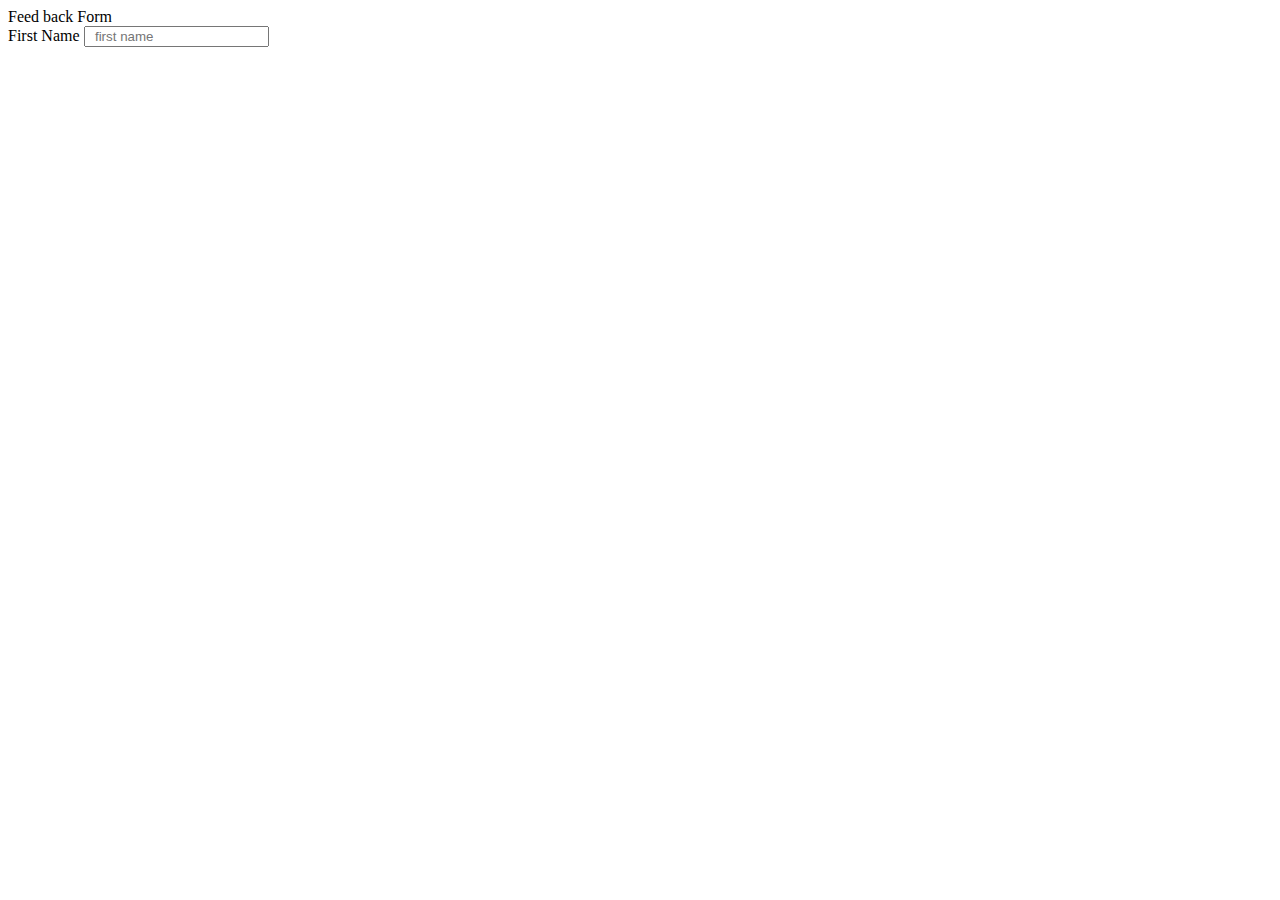
<file: index.html>
<!DOCTYPE html>
<html lang="en">
<head>
    <meta charset="UTF-8">
    <meta http-equiv="X-UA-Compatible" content="IE=edge">
    <meta name="viewport" content="width=device-width, initial-scale=1.0">
    <title>Feed back Form</title>
</head>
<body>
    <div class="frm">
        Feed back Form
    </div>
    <div class="container">
        <form action="action_page.php">
            <label for="frstNm">First Name</label>
            <input type="text" id="fn" name="firstname" placeholder="  first name ">
        </form>
    </div>
</body>
</html>
</file>
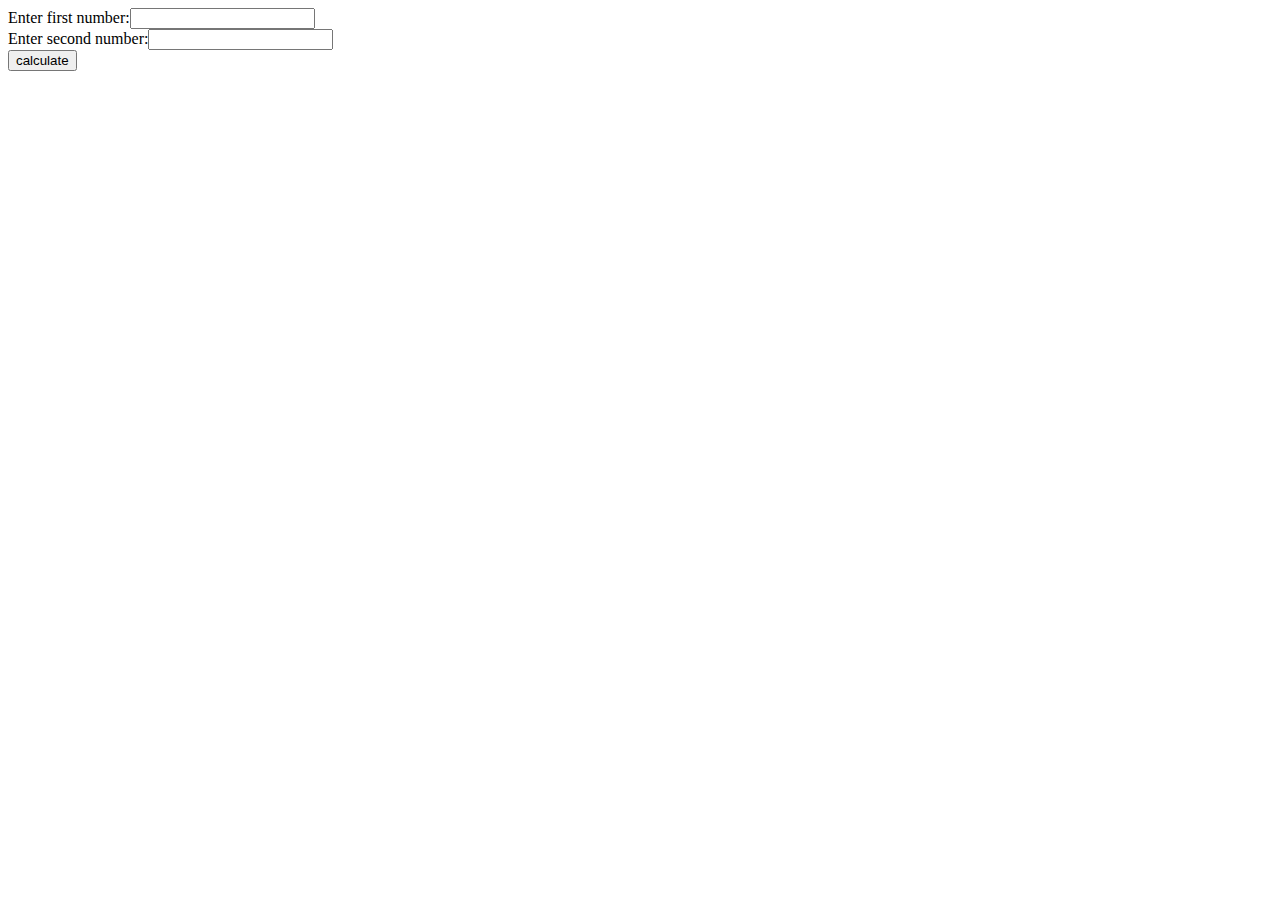
<file: AddTwo.html>
<!DOCTYPE html>
<html>
<head>
<meta charset="ISO-8859-1">
<title>addition of two numbers</title>
</head>
<body>
<form action = "doAdd"  method = "Post">
Enter first number:<input type = "text" name = "n1"><br>
Enter second number:<input type = "text" name = "n2"><br>
<input type = "submit" value = "calculate">
</form>
</body>
</html>
</file>
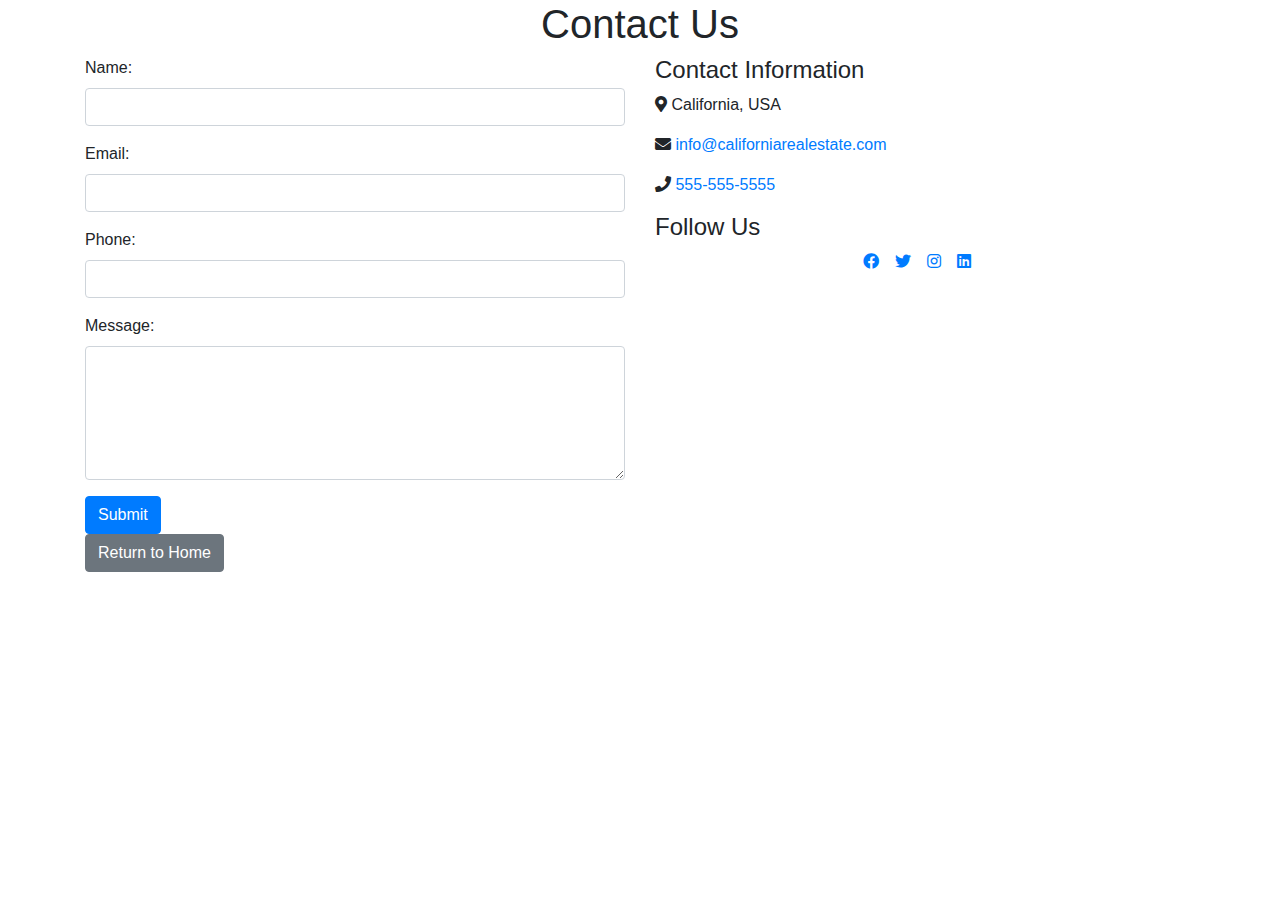
<file: contactUs.html>
<!DOCTYPE html>
<html>
<head>
  <link rel="stylesheet" href="https://maxcdn.bootstrapcdn.com/bootstrap/4.0.0/css/bootstrap.min.css">
  <link rel="stylesheet" href="https://cdnjs.cloudflare.com/ajax/libs/font-awesome/5.15.1/css/all.min.css">
  <script src="https://code.jquery.com/jquery-3.2.1.slim.min.js"></script>
  <script src="https://cdnjs.cloudflare.com/ajax/libs/popper.js/1.12.9/umd/popper.min.js"></script>
  <script src="https://maxcdn.bootstrapcdn.com/bootstrap/4.0.0/js/bootstrap.min.js"></script>
  <title>California Real Estate - Contact Us</title>
</head>
<body>
  <div class="container">
    <h1 class="text-center">Contact Us</h1>
    <div class="row">
      <div class="col-md-6">
        <form>
          <div class="form-group">
            <label for="name">Name:</label>
            <input type="text" class="form-control" id="name" required>
          </div>
          <div class="form-group">
            <label for="email">Email:</label>
            <input type="email" class="form-control" id="email" required>
          </div>
          <div class="form-group">
            <label for="phone">Phone:</label>
            <input type="tel" class="form-control" id="phone" required>
          </div>
          <div class="form-group">
            <label for="message">Message:</label>
            <textarea class="form-control" id="message" rows="5" required></textarea>
          </div>
          
          <button type="submit" class="btn btn-primary">Submit</button>
          
           <div class="form-group">
      <a href="index.html" class="btn btn-secondary">Return to Home</a>
    </div>
          
        </form>
      </div>
      <div class="col-md-6">
        <h4>Contact Information</h4>
        <p>
          <i class="fas fa-map-marker-alt"></i> California, USA
        </p>
        <p>
          <i class="fas fa-envelope"></i> <a href="mailto:info@californiarealestate.com">info@californiarealestate.com</a>
        </p>
        <p>
          <i class="fas fa-phone"></i> <a href="tel:555-555-5555">555-555-5555</a>
        </p>
        <h4>Follow Us</h4>
        <div class="d-flex justify-content-center">
          <a href="#" class="mr-3"><i class="fab fa-facebook"></i></a>
          <a href="#" class="mr-3"><i class="fab fa-twitter"></i></a>
<a href="#" class="mr-3"><i class="fab fa-instagram"></i></a>
<a href="#" class="mr-3"><i class="fab fa-linkedin"></i></a>
</div>
</div>
</div>

  </div>
</body>
</html>
</file>
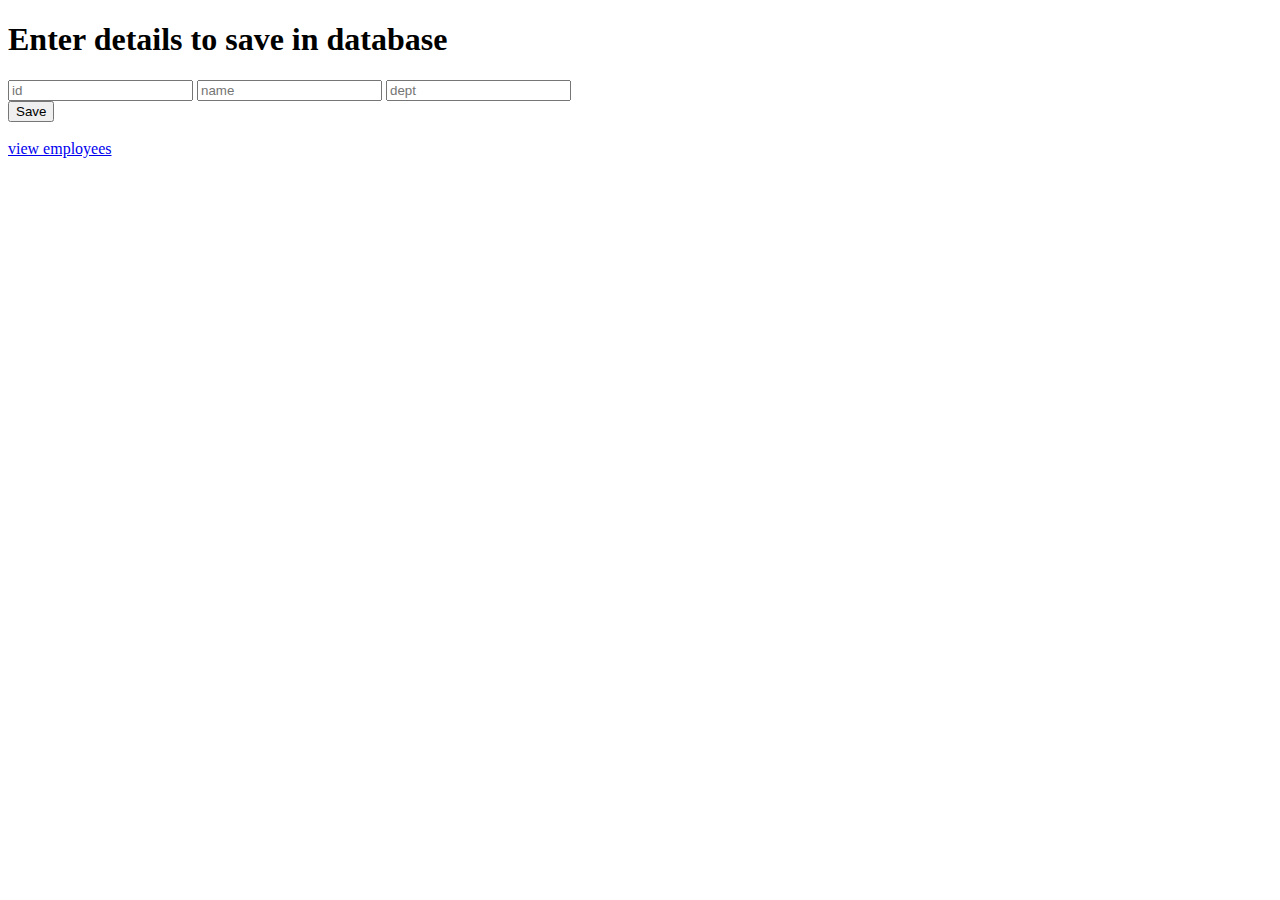
<file: employee.html>
<!DOCTYPE html>
<html>
<head>
<meta charset="ISO-8859-1" />
<title>CRUD Servlet</title>
</head>
<body>
<h1>Enter details to save in database</h1>
<form action="reportservlet" method="post">

<input type="text" name="id" placeholder= "id" >

<input type="text" name="name" placeholder= "name" >

<input type="text" name="dept" placeholder= "dept" ><br>

<input type="submit" value="Save" ><br>

<br>
<a href="viewservlet">view employees</a>
</form>
</body>
</html>
</file>
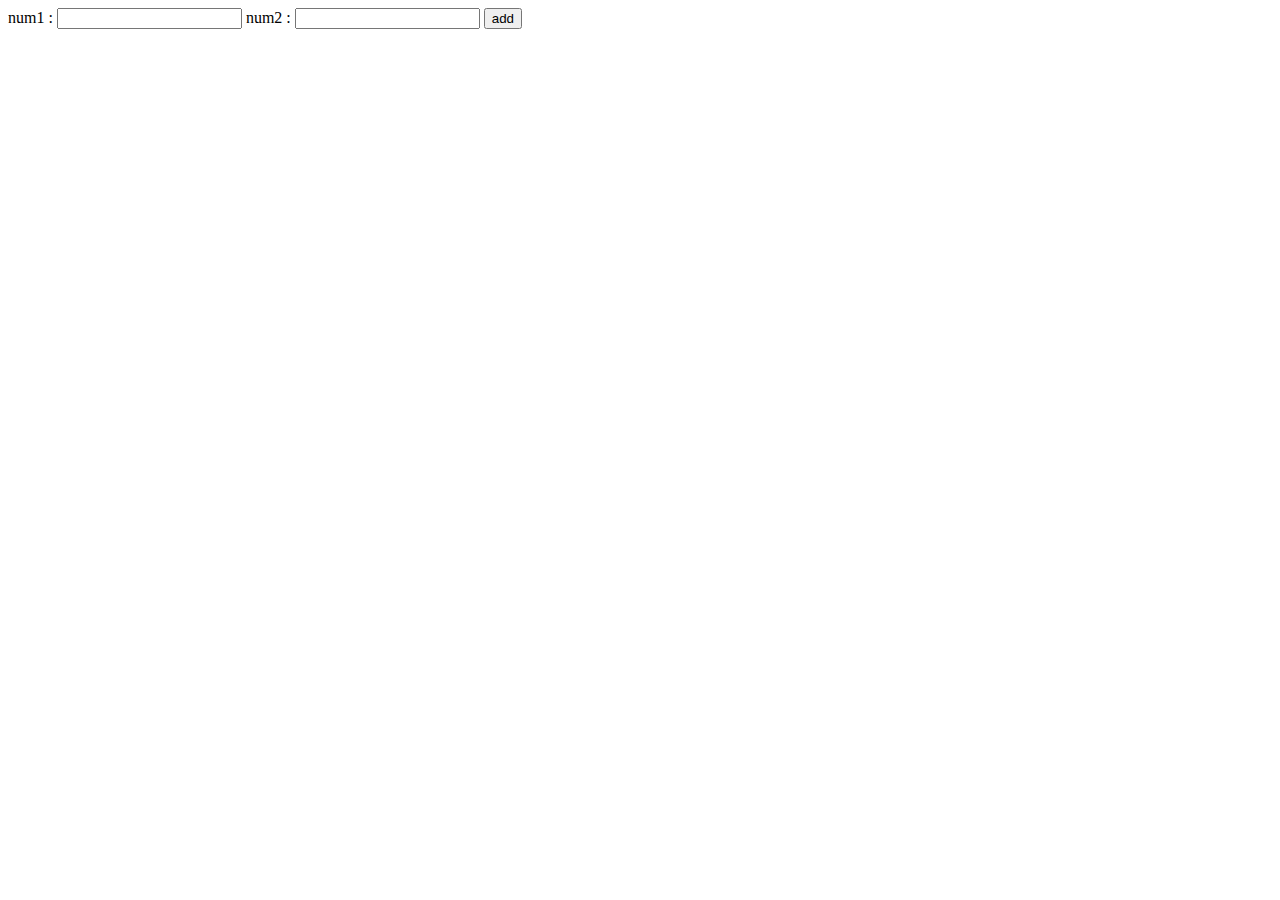
<file: idx.html>
<!DOCTYPE html>
<html>
<head>
<meta charset="ISO-8859-1">
<title>add to numbers</title>
</head>
<body>
<form action="add" method = "post">
num1 : <input type = "text" name ="n1" >
num2 : <input type = "text" name ="n2" >
<input type = "submit" value="add">
</form>
</body>
</html>
</file>
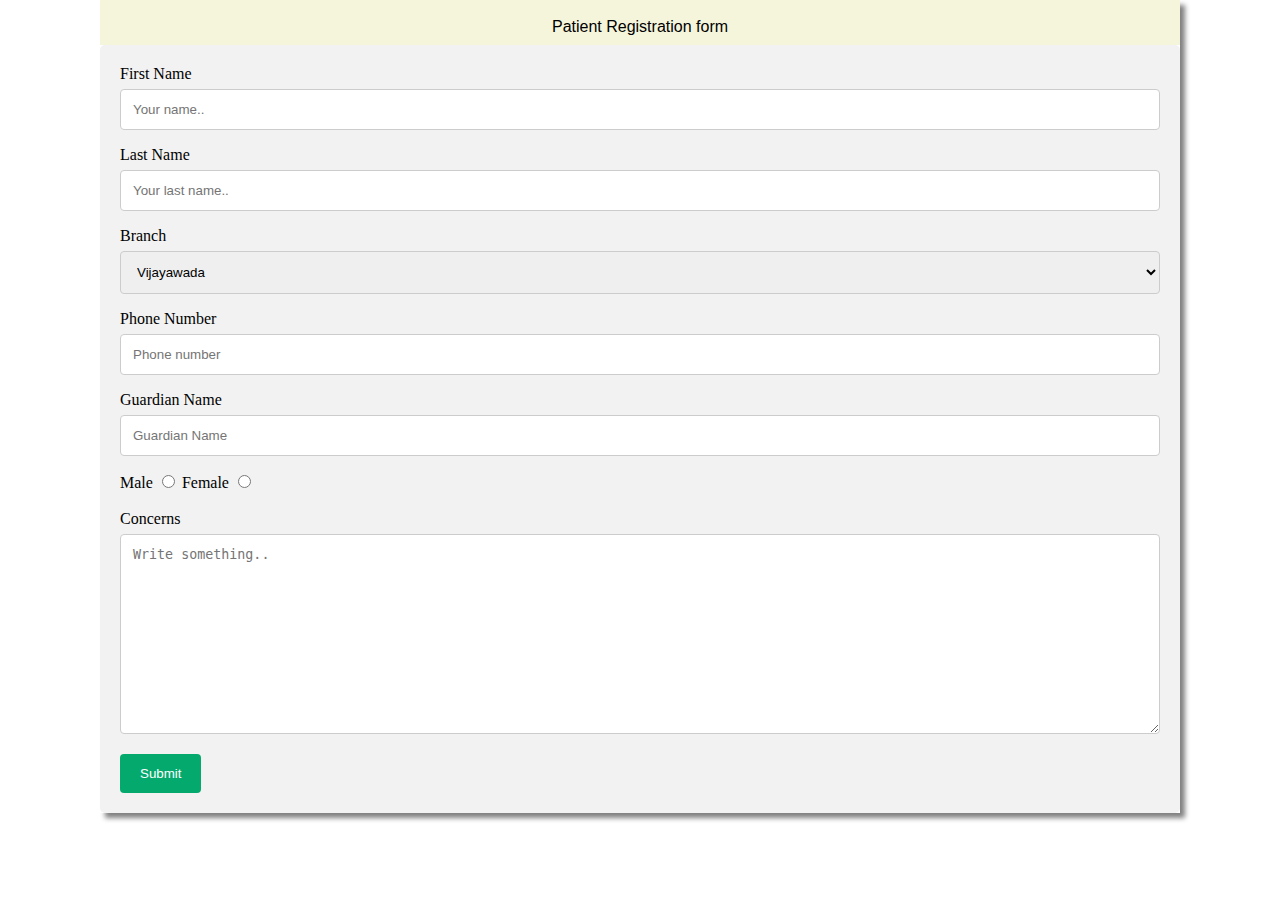
<file: Registration.html>
<!DOCTYPE html>
<html lang="en">
<head>
    <meta charset="UTF-8">
    <meta http-equiv="X-UA-Compatible" content="IE=edge">
    <meta name="viewport" content="width=device-width, initial-scale=1.0">
    <title>Aarogya Hospitals Registration</title>
    <link rel="stylesheet" href="formStyle.css">

</head>
<body>
    <div id="frm">
        <br>
        Patient Registration form
    </div>
    <div class="container">
        <form action="action_page.php">
      
          <label for="fname">First Name</label>
          <input type="text" id="fname" name="firstname" placeholder="Your name..">
      
          <label for="lname">Last Name</label>
          <input type="text" id="lname" name="lastname" placeholder="Your last name..">
      
          <label for="Branch">Branch</label>
          <select id="Brch" name="Brch">
            <option value="Vijayawada">Vijayawada</option> 
            <option value="Hyderabad">Hyderabad</option>
            <option value="Vizag">Vizag</option>
          </select>

          <label for="phno">Phone Number</label>
          <input type="text" id="phno" name="cntno" placeholder="Phone number">
      
          <label for="guardianname">Guardian Name</label>
          <input type="text" id="guardianname" name="guardianname" placeholder="Guardian Name">
<br>
          <label for="Gender">Male</label>
          <input type="radio" name="f\male" id="m">
          <label for="Gender"> Female</label>
          <input type="radio" name="f\male" id="f">
          <br>
<br>
          <label for="Concerns">Concerns</label>
          <textarea id="subject" name="subject" placeholder="Write something.." style="height:200px"></textarea>

      
          <input type="submit" value="Submit">
      
        </form>
      </div>
</body>
</html>
</file>
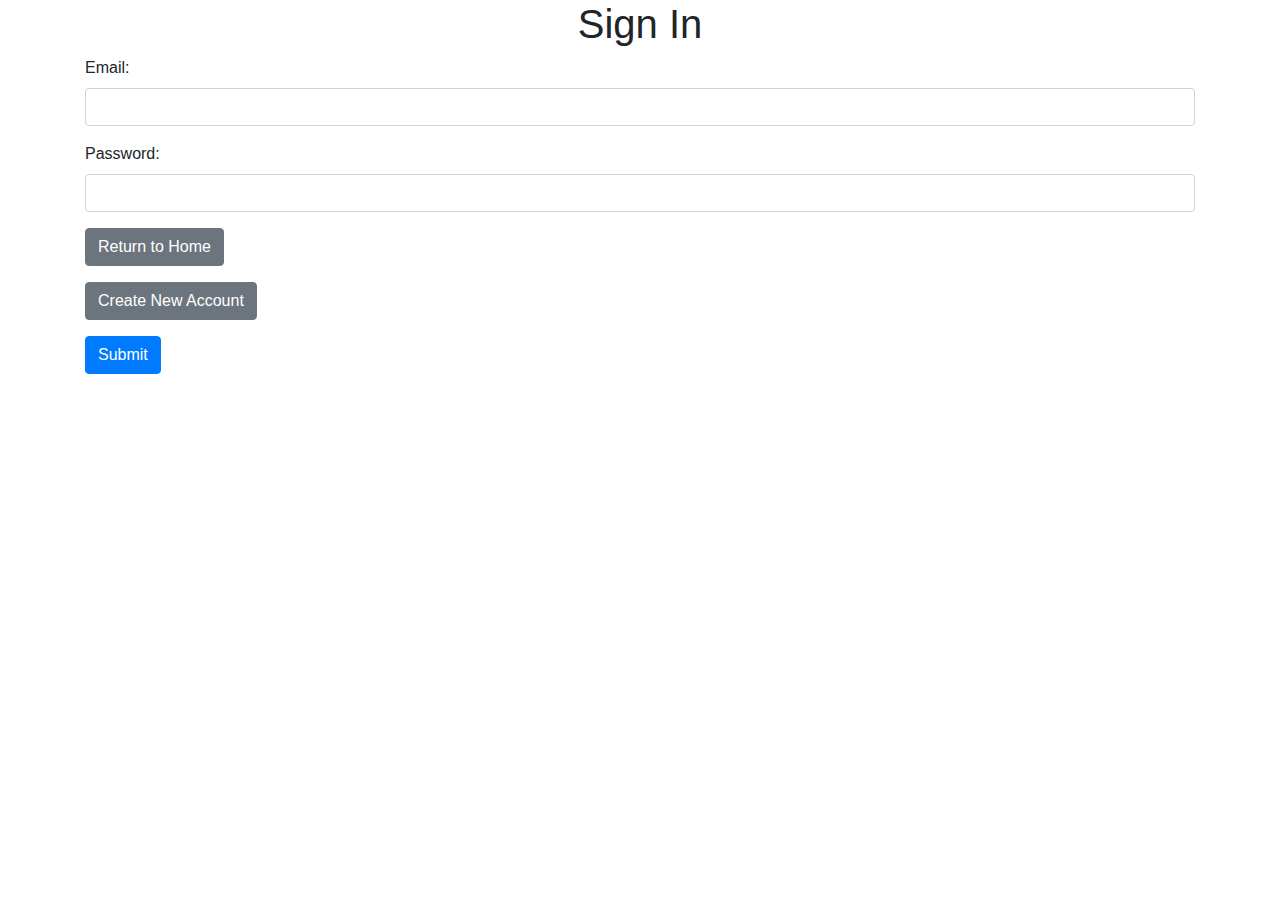
<file: SignIn.html>
<!DOCTYPE html>
<html>
<head>
  <link rel="stylesheet" href="https://maxcdn.bootstrapcdn.com/bootstrap/4.0.0/css/bootstrap.min.css">
  <script src="https://code.jquery.com/jquery-3.2.1.slim.min.js"></script>
  <script src="https://cdnjs.cloudflare.com/ajax/libs/popper.js/1.12.9/umd/popper.min.js"></script>
  <script src="https://maxcdn.bootstrapcdn.com/bootstrap/4.0.0/js/bootstrap.min.js"></script>
  <script>
    function validateForm() {
      var name = document.forms["signinForm"]["name"].value;
      var email = document.forms["signinForm"]["email"].value;
      var phone = document.forms["signinForm"]["phone"].value;
      var password = document.forms["signinForm"]["password"].value;

      if (name == "") {
        alert("Name must be filled out");
        return false;
      }

      if (email == "") {
        alert("Email must be filled out");
        return false;
      }

      if (phone == "") {
        alert("Phone number must be filled out");
        return false;
      }

      if (password == "") {
        alert("Password must be filled out");
        return false;
      }
      // additional validation can be added here
    }
  </script>
</head>
<body>

<div class="container">
  <h1 class="text-center">Sign In</h1>
  <form name="signinForm" action="submitSignIn" method = "Post" onsubmit="return validateForm()">
    
    <div class="form-group">
      <label for="email">Email:</label>
      <input type="email" class="form-control" id="email" name="email" required>
    </div>
    
    <div class="form-group">
      <label for="password">Password:</label>
      <input type="password" class="form-control" id="password" name="password" required>
    </div>
    <div class="form-group">
      <a href="index.html" class="btn btn-secondary">Return to Home</a>
    </div>
    <div class="form-group">
      <a href="SignUp.html" class="btn btn-secondary">Create New Account</a>
    </div>
    <div class="form-group">
        <input type="submit" value="Submit" class="btn btn-primary">
    </div>
  </form>
</div>

</body>
</html>
</file>
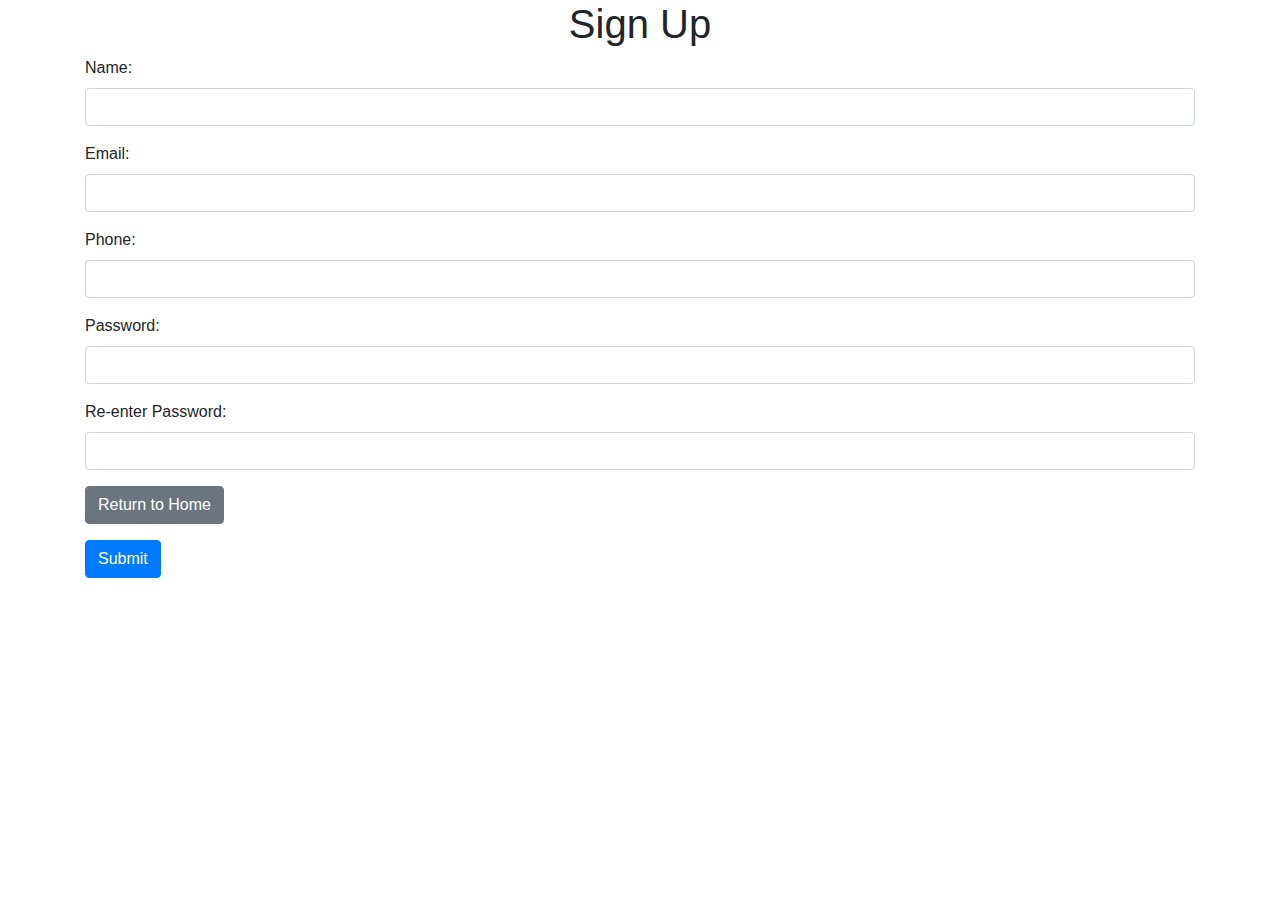
<file: SignUp.html>
<!DOCTYPE html>
<html>
<head>
  <link rel="stylesheet" href="https://maxcdn.bootstrapcdn.com/bootstrap/4.0.0/css/bootstrap.min.css">
  <script src="https://code.jquery.com/jquery-3.2.1.slim.min.js"></script>
  <script src="https://cdnjs.cloudflare.com/ajax/libs/popper.js/1.12.9/umd/popper.min.js"></script>
  <script src="https://maxcdn.bootstrapcdn.com/bootstrap/4.0.0/js/bootstrap.min.js"></script>
  <script>
    function validateForm() {
      var name = document.forms["signupForm"]["name"].value;
      var email = document.forms["signupForm"]["email"].value;
      var phone = document.forms["signupForm"]["phone"].value;
      var password = document.forms["signupForm"]["password"].value;
      var password2 = document.forms["signupForm"]["password2"].value;

      // validate name
      if (name == "") {
        alert("Name must be filled out");
        return false;
      } else if (!/^[a-zA-Z]+/.test(name)) {
        alert("Name must start with a letter");
        return false;
      }

      // validate email
      if (email == "") {
        alert("Email must be filled out");
        return false;
      } else if (!/^\S+@\S+\.\S+$/.test(email)) {
        alert("Invalid email format");
        return false;
      }

      // validate phone
      if (phone == "") {
        alert("Phone number must be filled out");
        return false;
      }
      
      // validate password
      if (password == "") {
        alert("Password must be filled out");
        return false;
      } else if (password.length < 8) {
        alert("Password must be at least 8 characters long");
        return false;
      } else if (password != password2) {
        alert("Passwords do not match");
        return false;
      }

     
    }
  </script>
</head>
<body>

<div class="container">
  <h1 class="text-center">Sign Up</h1>
  <form name="signupForm" action="InsertServlet" method = "Post" onsubmit="return validateForm()">
    <div class="form-group">
      <label for="name">Name:</label>
      <input type="text" class="form-control" id="name" name="name" required>
    </div>
    <div class="form-group">
      <label for="email">Email:</label>
      <input type="email" class="form-control" id="email" name="email" required>
    </div>
    <div class="form-group">
      <label for="phone">Phone:</label>
      <input type="tel" class="form-control" id="phone" name="phone" required>
    </div>
    <div class="form-group">
      <label for="password">Password:</label>
      <input type="password" class="form-control" id="password" name="password" required>
    </div>
    <div class="form-group">
      <label for="password2">Re-enter Password:</label>
      <input type="password" class="form-control" id="password2" name="password2" required>
    </div>
    
    <div class="form-group">
      <a href="index.html" class="btn btn-secondary">Return to Home</a>
    </div>
    <div class="form-group">
      <input type="submit" value="Submit" class="btn btn-primary">
    </div>
  </form>
</div>

</body>
</html>
</file>
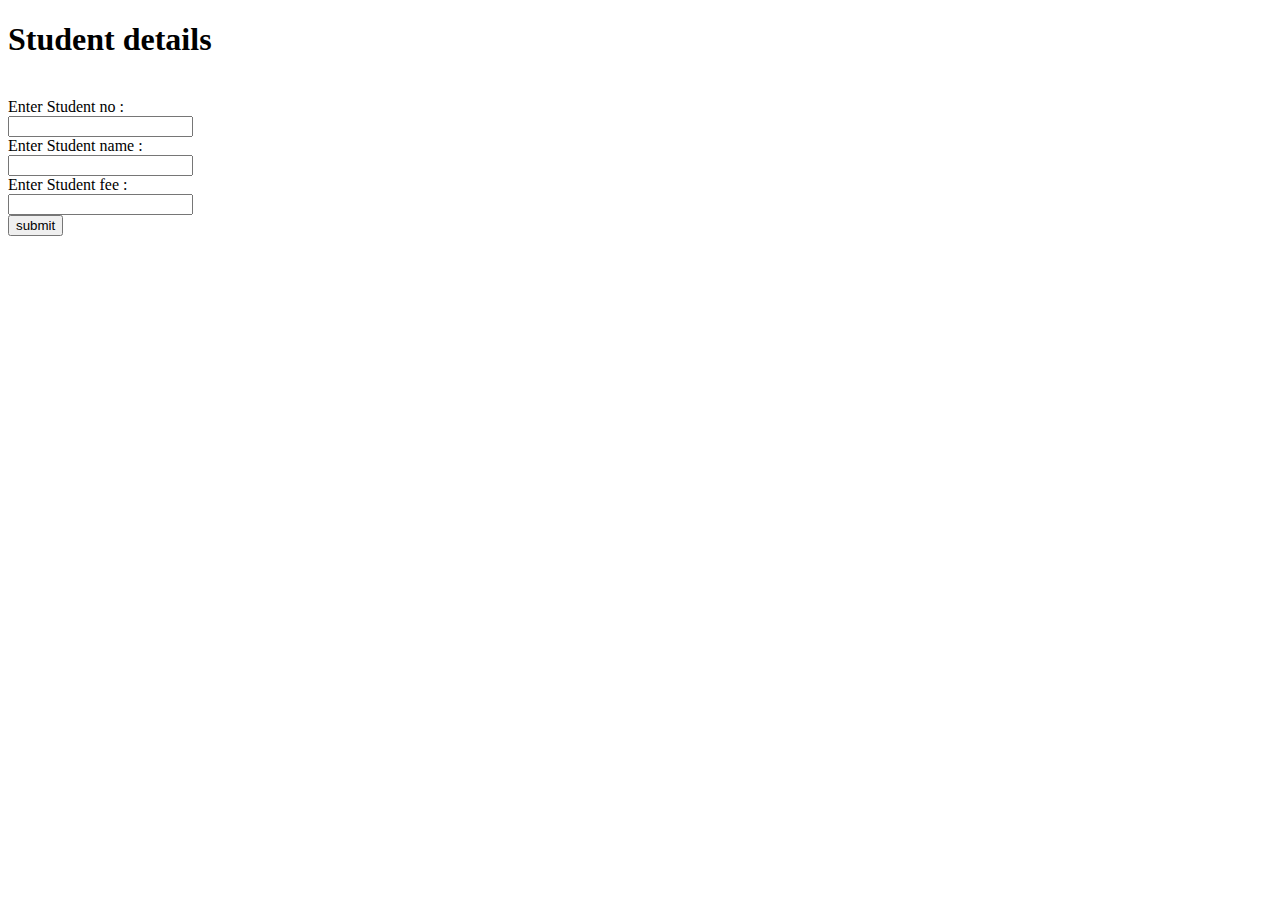
<file: student.html>
<!DOCTYPE html>
<html>
<head>
<meta charset="ISO-8859-1">
<title>Student Form</title>
</head>
<body>
<form action = "studentOperation" method = "Post">
<h1>Student details</h1>
 <br> 
Enter Student no   : <br><input type = "text" name = "stdno" ><br>
Enter Student name :  <br><input type = "text" name = "stdname" ><br>
Enter Student fee  :  <br><input type = "text" name = "stdfee" ><br>
<input type = "submit" value = "submit">
</form>
</body>
</html>
</file>
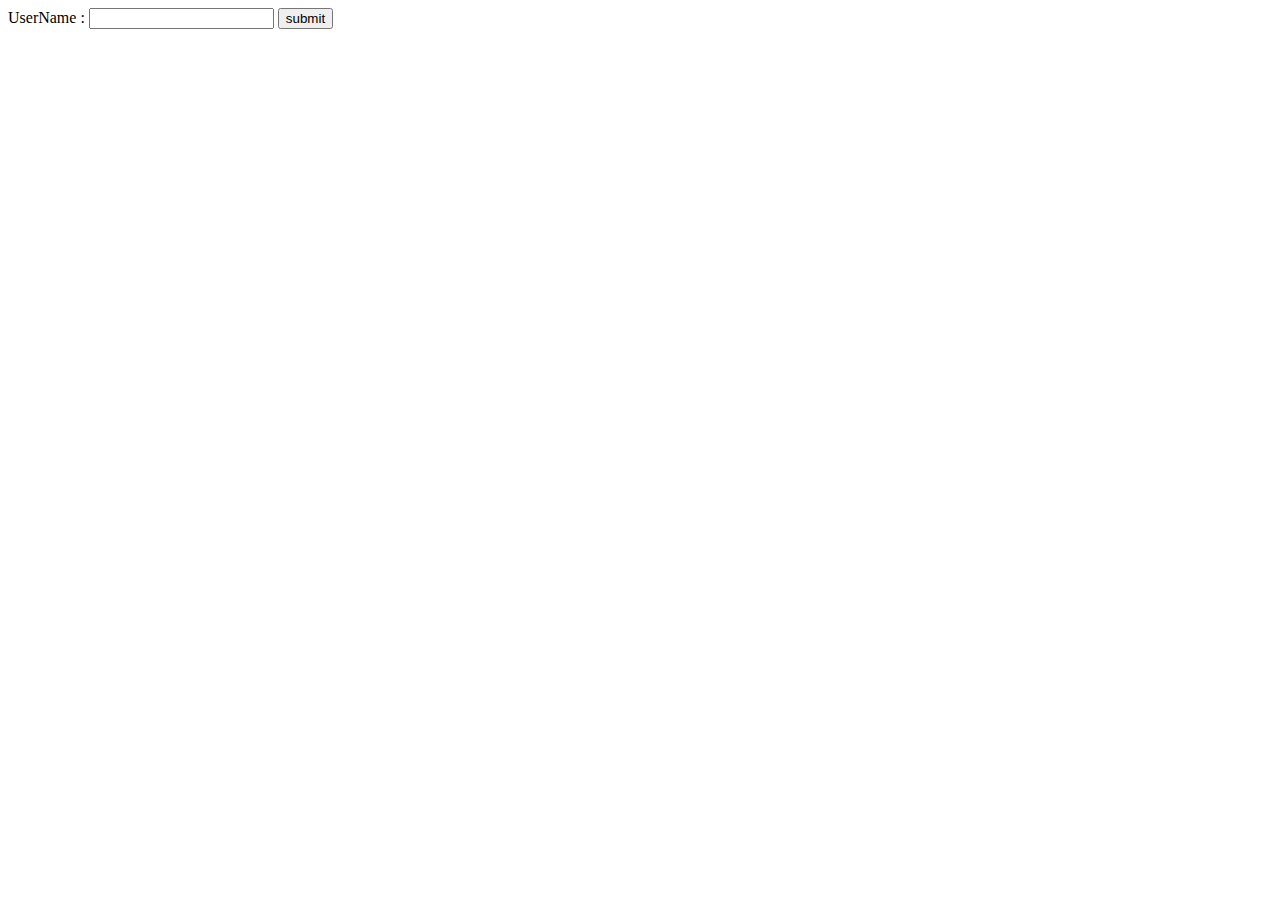
<file: userhtml.html>
<!DOCTYPE html>
<html>
<head>
<meta charset="ISO-8859-1">
<title>Insert title here</title>
</head>
<body>
<form action="Userjsp.jsp" method = "post">
UserName : <input type="text" name = "username">
<input type = "submit" value = "submit">
</form>
</body>
</html>
</file>
<file: formStyle.css>
input[type=text], select, textarea {
    width: 100%; /* Full width */
    padding: 12px; /* Some padding */ 
    border: 1px solid #ccc; /* Gray border */
    border-radius: 4px; /* Rounded borders */
    box-sizing: border-box; /* Make sure that padding and width stays in place */
    margin-top: 6px; /* Add a top margin */
    margin-bottom: 16px; /* Bottom margin */
    resize: vertical /* Allow the user to vertically resize the textarea (not horizontally) */
  }
  
  /* Style the submit button with a specific background color etc */
  input[type=submit] {
    background-color: #04AA6D;
    color: white;
    padding: 12px 20px;
    border: none;
    border-radius: 4px;
    cursor: pointer;
  }
  
  /* When moving the mouse over the submit button, add a darker green color */
  input[type=submit]:hover {
    background-color: #45a049;
  }
  
  /* Add a background color and some padding around the form */
  .container {
    border-radius: 5px;
    background-color: #f2f2f2;
    padding: 20px;
  }
  #frm{
    background-repeat: no-repeat;
    text-align: center;
    height: 5vh;
    font-family: Arial, Helvetica, sans-serif;
    text-align: center;
    background-color: beige;
  }
  body{
    max-width: 120vh;
  margin: auto;
  box-shadow: 5px 5px 5px grey;
}
</file>
